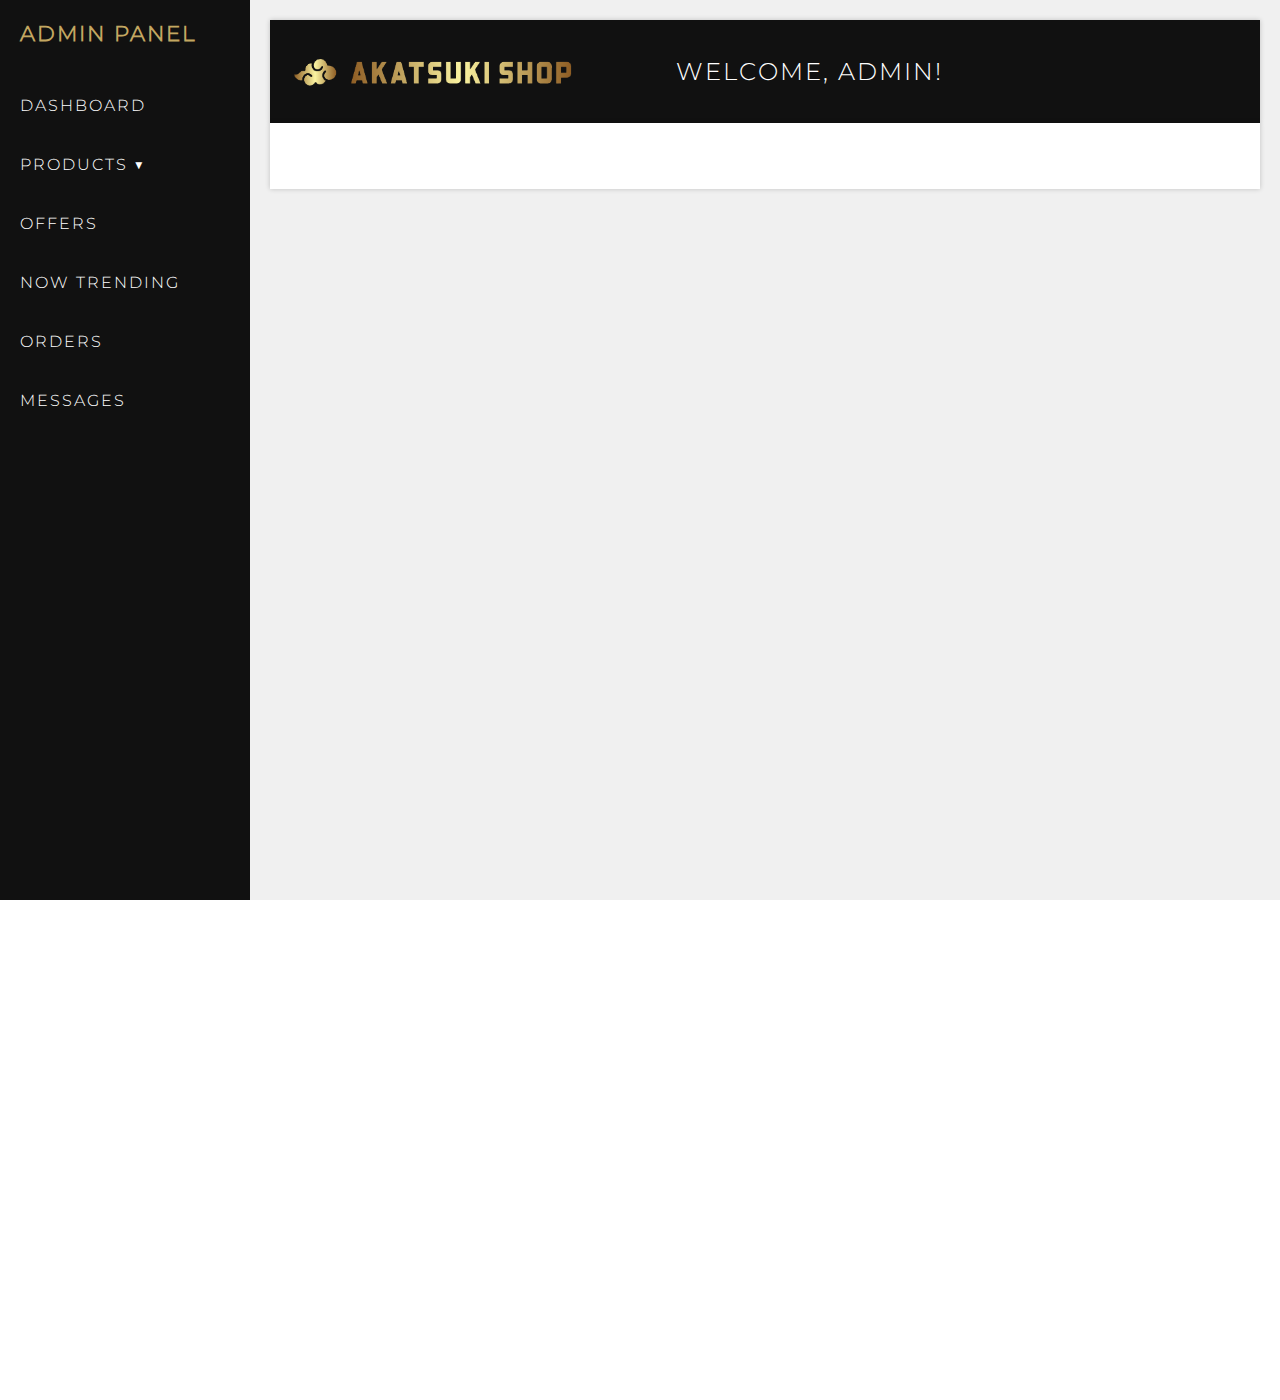
<file: Admin/HTML/admin.html>
<!DOCTYPE html>
<html>

<head>
    <title>Admin Panel</title>
    <link rel="stylesheet" type="text/css" href="../CSS/admin.css">
</head>

<body>
    <div class="admin-container">
        <aside class="admin-sidebar">
            <h2>Admin Panel</h2>
            <ul>
                <ul>
                    <li class="dashboard">Dashboard</li>
                    <li class="products">Products &#9660;
                    </li>
                    <ul class="submenu">
                        <li class="view-products">View Products</li>
                        <li class="add-products">Add Products</li>
                    </ul>
                    <li class="offers">Offers</li>
                    <li class="now-trending">Now Trending</li>
                    <li class="orders">Orders</li>
                    <li class="messages">Messages</li>
                </ul>
            </ul>
        </aside>
        <main class="admin-content">
            <header>
                <div id="logo" class="logo">
                    <img src="../../Frontend/Images/AkatsukiShopLogo.PNG" alt="Akatsuki Shop">
                    <h1>Welcome, Admin!</h1>
                </div>


            </header>
            <section class="admin-main">
                <div id="products-section">

                </div>
                <!-- Add Product Form -->
                <div id="add-product-form" style="display: none;">
                    <h2>Add New Product</h2>
                    <form id="product-form" enctype="multipart/form-data">
                        <div class="form-row">
                            <label for="product-name">Name:</label>
                            <input type="text" id="product-name" name="product-name" required>
                        </div>

                        <div class="form-row">
                            <label for="product-description">Description:</label>
                            <textarea id="product-description" name="product-description" rows="4" required></textarea>
                        </div>

                        <div class="form-row">
                            <label for="product-price">Price:</label>
                            <input type="number" id="product-price" name="product-price" step="0.01" required>
                        </div>

                        <div class="form-row">
                            <label for="product-category">Category:</label>
                            <select id="product-category" name="product-category" required>
                                <option value="">Select Category</option>
                                <!-- You can populate the options dynamically using JavaScript -->
                            </select>
                        </div>

                        <div class="form-row">
                            <label for="product-image">Image:</label>
                            <input type="file" id="product-image" name="product-image" accept="image/*" required>
                        </div>

                        <div class="form-row">
                            <input type="submit" value="Add Product">
                        </div>
                    </form>
                </div>


            </section>
        </main>
    </div>
</body>

<script src="../JavaScript/admin.js"></script>

</html>
</file>
<file: Admin/CSS/admin.css>
:root {
    /* --gold: #d3bd73; */
    /* --gold: #bc9c58; */
    --gold: #c3a761;

}

* {
    margin: 0;
    box-sizing: border-box;
    text-decoration: none;
    font-family: Montserrat;
    text-transform: uppercase;
    letter-spacing: 2px;
}

@font-face {
    font-family: Montserrat;
    src: url(../../Frontend/Fonts/Montserrat-Light.ttf);
}

body {
    font-family: Montserrat;
    letter-spacing: 1px;
    position: relative;
    min-height: 100vh;
    padding-bottom: 500px;
}

.logo {
    display: flex;
    align-items: center;
}

.logo img {
    width: calc(10% + 15vw);
    padding-bottom: calc(1px + 0.5vw);
}



/* ADMIN PANEL */

/* Style for admin panel */

.admin-container {
    display: flex;
    background-color: #f0f0f0;
}

.admin-sidebar {
    width: 250px;
    background-color: #111;
    color: #fff;
    min-height: 100vh;
}

.admin-sidebar h2 {
    font-size: calc(15px + 0.5vw);
    margin-bottom: 20px;
    color: var(--gold);
    padding: 20px;
}

.admin-sidebar ul {
    list-style: none;
    padding: 0;
}

.admin-sidebar li {
    margin-bottom: 20px;
    padding: 10px 20px;
    cursor: pointer;
}

.admin-sidebar li:hover {
    background-color: var(--gold);
}

.submenu {
    display: none;
    margin-left: 30px;
}

.submenu li:hover {
    color: var(--gold);
    background-color: transparent;
}

.admin-content {
    flex: 1;
    padding: 20px;
}

header {
    background-color: #111;
    padding: 20px;
    box-shadow: 0 0 5px 0 rgba(0, 0, 0, 0.2);
}

h1 {
    font-size: calc(5px + 1.5vw) !important;
    color: #fff;
    text-align: center;
    flex: 0.7;
    font-weight: lighter;
}

.admin-main {
    background-color: #fff;
    padding: 20px;
    box-shadow: 0 0 5px 0 rgba(0, 0, 0, 0.2);
}

#admin-sidebar {
    display: flex;
    flex-direction: column;
    justify-content: space-between;
    height: 85%;
}


/* PRODUCTS SECTION */

#products-section {
    display: flex;
    flex-wrap: wrap;
    gap: 50px;
    align-items: center;
    justify-content: flex-start;
    text-align: center;
    margin: auto;
    margin-top: 2vw;
}

.products-card {
    background-color: #fff;
    border-radius: 5px;
    margin-bottom: 20px;
    contain: content;
}

.products-img {
    overflow: hidden;
    position: relative;
    contain: content;
    height: 300px;
    margin-bottom: 20px;
}

.products-card img {
    max-width: 250px;
    height: 300px;
    object-fit: cover;
    box-shadow: 0 2px 2px rgba(0, 0, 0, 0.1);
    transition: transform 0.5s ease;
}

.products-card img:hover {
    transform: scale(1.1);
    cursor: pointer;
}

.products-card-info {
    max-width: 300px;
}

.products-card h3 {
    font-size: calc(7px + 0.50625vw);
    margin: 5px 0;
}

.products-card p {
    font-size: calc(5px + 0.50625vw);
    margin: calc(5px + 0.50625vw) 0;
}

.products-card .prices {
    font-size: calc(7px + 0.50625vw);
    font-weight: bold;
    color: var(--gold);
}

.products-admin-actions {
    margin: calc(5px + 0.50625vw) calc(1px + 0.50625vw);
    display: flex;
    justify-content: center;
    width: 100%;
    gap: 10px;
}

.products-admin-actions button {
    background-color: var(--gold);
    color: white;
    padding: calc(1px + 0.50625vw) calc(10px + 0.50625vw);
    transition: filter 0.5s;
    filter: brightness(95%);
    font-size: calc(5px + 0.6vw);
    border: none;
    text-shadow: 1px 1px #111;
}

.products-admin-actions :last-child {
    background-color: rgb(146, 0, 0);

}

.products-admin-actions button:hover {
    filter: brightness(105%);
}




#add-product-form {
    display: none;
    padding: 20px;
    background-color: #fff;
    border: 1px solid #ddd;
    border-radius: 5px;
    box-shadow: 0 0 10px rgba(0, 0, 0, 0.1);
    max-width: 50%;
    margin: 20px auto;
}

#add-product-form h2 {
    text-align: center;
    padding-bottom: 20px;
    font-size: calc(15px + 0.5vw);
}

#product-form {
    display: flex;
    flex-direction: column;
    padding: 10px;
}

#product-form label {
    margin-bottom: 10px;
}

#product-form input[type="text"],
#product-form input[type="number"],
#product-form select,
#product-form textarea {
    width: 100%;
    padding: 10px;
    margin-bottom: 10px;
    border: 1px solid #ccc;
    border-radius: 5px;
}

#product-form input[type="file"] {
    width: 100%;
    margin-bottom: 10px;
    font-size: calc(7px + 0.5vw);
}

#product-form input[type="submit"] {
    background-color: var(--gold);
    color: #fff;
    padding: 10px;
    border: none;
    border-radius: 5px;
    cursor: pointer;
    transition: filter 0.5s;
    filter: brightness(95%);
    text-shadow: 1px 1px #111;
    font-size: calc(5px + 0.6vw);
    margin: auto;
    width: 100%;
}

#product-form input[type="submit"]:hover {
    filter: brightness(110%);
}

.form-row {
    display: flex;
    align-items: center;
    margin: 10px 0;
}

.form-row label {
    width: calc(20px + 10vw);
    font-size: calc(7px + 0.6vw);
    /* Adjust this width to your liking */
}

.form-row input[type="text"],
.form-row input[type="number"],
.form-row input[type="file"],
.form-row select,
.form-row textarea {
    flex: 1;
    padding: 5px;
}

/* ORDERS */

.order-card {
    display: flex;
    flex-direction: row;
}

.order-items {
    width: 80%;
}

.order-summary {
    background-color: #f5f5f5;
    padding: 20px;
    border: 1px solid #ccc;
    width: 50%;
}

.customer-details {
    width: 35%;
    background-color: #f5f5f5;
    padding: 20px;
    border: 1px solid #ccc;
}

.customer-details p,
.customer-details h3 {
    padding: 10px;
}

.order-summary h2 {
    font-size: calc(10px + 0.5vw);
    margin-bottom: 10px;
}

.order-items {
    list-style: none;
    padding: 20px;
    display: flex;
    flex-direction: column;
    gap: 20px;
}

.order-list-item {
    display: flex;
    align-items: center;
    flex-direction: row;

}

.order-item-image {
    max-width: 150px;
    object-fit: cover;
    margin-right: 10px;
    border: 1px solid #ddd;
}

.order-item-details {
    display: flex;
    justify-content: center;
    width: 300px;
    gap: 10px;
    flex-direction: column;
}

.order-item-price span {
    color: var(--gold);
    font-weight: 500;
}

.order-item-details p {
    margin: 0;
    font-size: calc(5px + 0.5vw);
}

#total-price {
    margin-top: 10px;
    font-size: calc(8px + 0.5vw);
    font-weight: bold;
    color: var(--gold);

}

#total-price-div {
    font-size: calc(8px + 0.5vw);
    float: right;
}

.order-name-size p {
    font-size: calc(7px + 0.5vw);
}

/* LOGIN AND REGISTER */

.login-body,
.register-body {
    background-image: url('../../Frontend/Images/admin-form.jpg');
    background-size: cover;
    background-position: center;
    background-repeat: no-repeat;
    display: flex;
    justify-content: center;
    align-items: center;
}

.login-container,
.register-container {
    background-color: rgba(255, 255, 255, 0.8);
    padding: 20px 50px;
    border-radius: 5px;
    text-align: center;
    box-shadow: 0 0 10px rgba(0, 0, 0, 0.3);
    position: absolute;
    top: 20%;
}

.login-container h2,
.register-container h2 {
    padding: 20px 10px 30px 10px;
}

.register-container form,
.login-container form {
    display: flex;
    flex-direction: column;
    align-items: center;
}

.register-container label,
.login-container label {
    margin-bottom: 10px;
}

.register-container input[type="text"],
.register-container input[type="password"],
.login-container input[type="text"],
.login-container input[type="password"] {
    width: 200px;
    padding: 8px;
    margin-bottom: 10px;
    border-radius: 3px;
    border: 1px solid #ccc;
}

.register-container input[type="submit"],
.login-container input[type="submit"] {
    padding: 10px 20px;
    background-color: #3498db;
    color: #fff;
    border: none;
    border-radius: 3px;
    cursor: pointer;
    transition: background-color 0.3s ease;
}

.register-container input[type="submit"]:hover,
.login-container input[type="submit"]:hover {
    background-color: #2980b9;
}

/* MESSAGES */


.message {
    display: flex;
    flex-direction: column;
    gap: 20px;
    margin-bottom: 20px;
    background-color: #f5f5f5;
    padding: 20px;
    border: 1px solid #ccc;
    width: 50%;
}

.message-img img {
    width: 200px;
    height: 300px;
    object-fit: cover;
    border: 1px solid #ddd;
}

.message-info p,
.message-info h3 {
    padding: 10px;
}

/* ORDERS AND MESSAGES COUNT */

#ordersCount,
#messagesCount {
    border: 1px;
    border-radius: 100%;
    background-color: var(--gold);
    padding: 5px 10px;
}

.admin-sidebar li:hover>#ordersCount,
.admin-sidebar li:hover>#messagesCount {
    background-color: #111;
}


/* LOGOUT */

.logout-form {
    display: flex;
    align-items: center;
    padding: 20px;
}

.logout-btn {
    background-color: var(--gold);
    color: white;
    padding: calc(1px + 0.50625vw) calc(10px + 0.50625vw);
    transition: filter 0.5s;
    filter: brightness(95%);
    font-size: calc(5px + 0.6vw);
    border: none;
    text-shadow: 1px 1px #111;
}

.logout-btn:hover {
    filter: brightness(110%);
}
</file>
